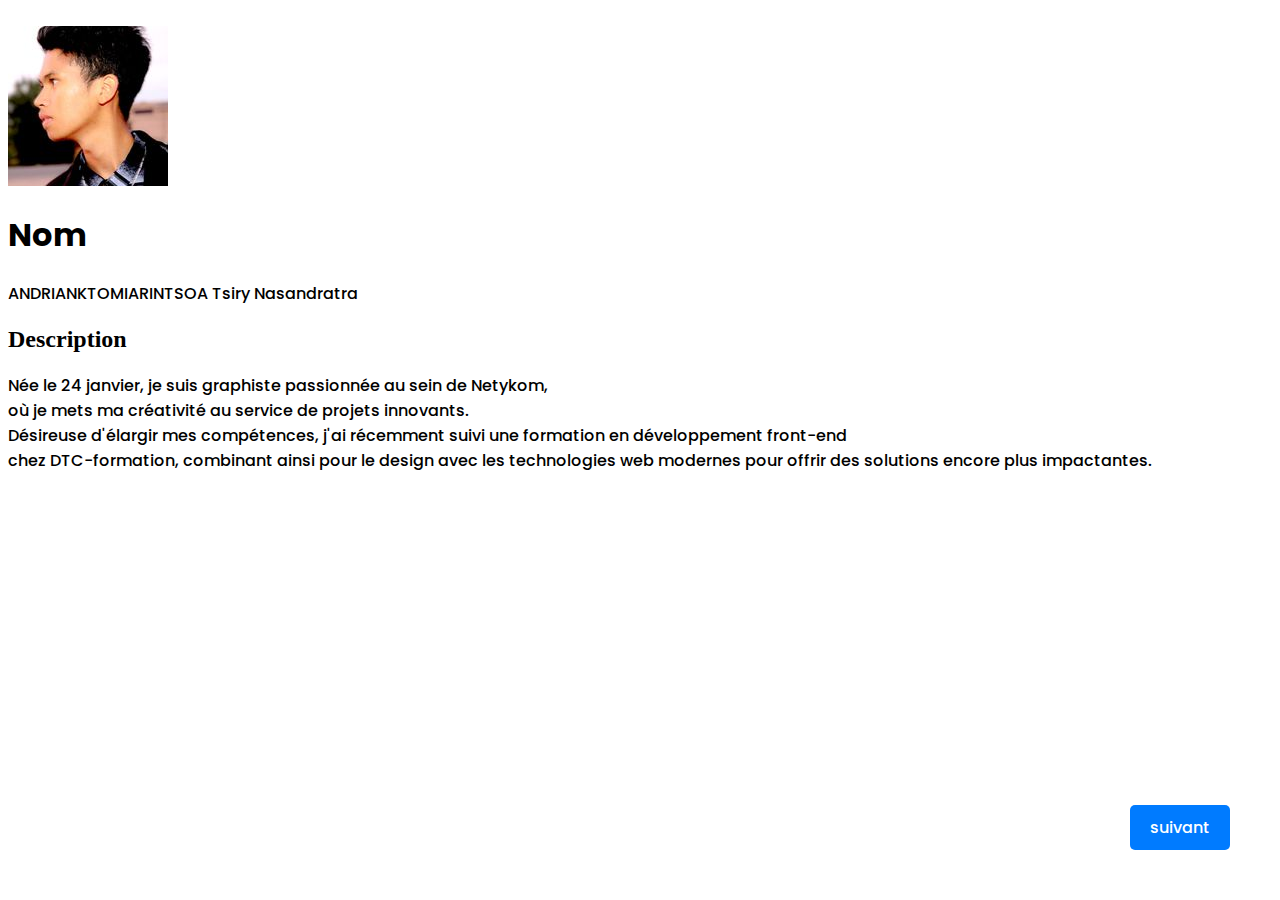
<file: index.html>
<!DOCTYPE html>
<html lang="en">
<head>
    <meta charset="UTF-8">
    <meta name="viewport" content="width=device-width, initial-scale=1.0">
    <link rel="stylesheet" href="style.css">
    <link rel="preconnect" href="https://fonts.googleapis.com">
<link rel="preconnect" href="https://fonts.gstatic.com" crossorigin>
<link href="https://fonts.googleapis.com/css2?family=Poppins:ital,wght@0,100;0,200;0,300;0,400;0,500;0,600;0,700;0,800;0,900;1,100;1,200;1,300;1,400;1,500;1,600;1,700;1,800;1,900&display=swap" rel="stylesheet">
    <title>Document</title>
</head>
<body>
   
    
     <!-- <a href="passion.html">passion</a> -->
   <!-- <a href="biographie.html">biographie</a> <br>  -->
   <br>
   <img src="422371861_2717954018360009_4109156887796961386_n.jpg" alt="pdp">
    
   <h1>Nom</h1>
    <p>ANDRIANKTOMIARINTSOA Tsiry Nasandratra</p>
<h2>Description</h2>
<p>Née le 24 janvier, je suis graphiste passionnée au sein de Netykom, <br>
    où je mets ma créativité au service de projets innovants. <br>
     Désireuse d'élargir mes compétences, j'ai récemment suivi une formation en développement front-end <br>
    chez DTC-formation, combinant ainsi  pour le design avec les technologies web modernes pour
     offrir des solutions encore plus impactantes.


    

</p>
<a href="biographie.html"  class="button"> suivant</a>
</body>
</html>
</file>
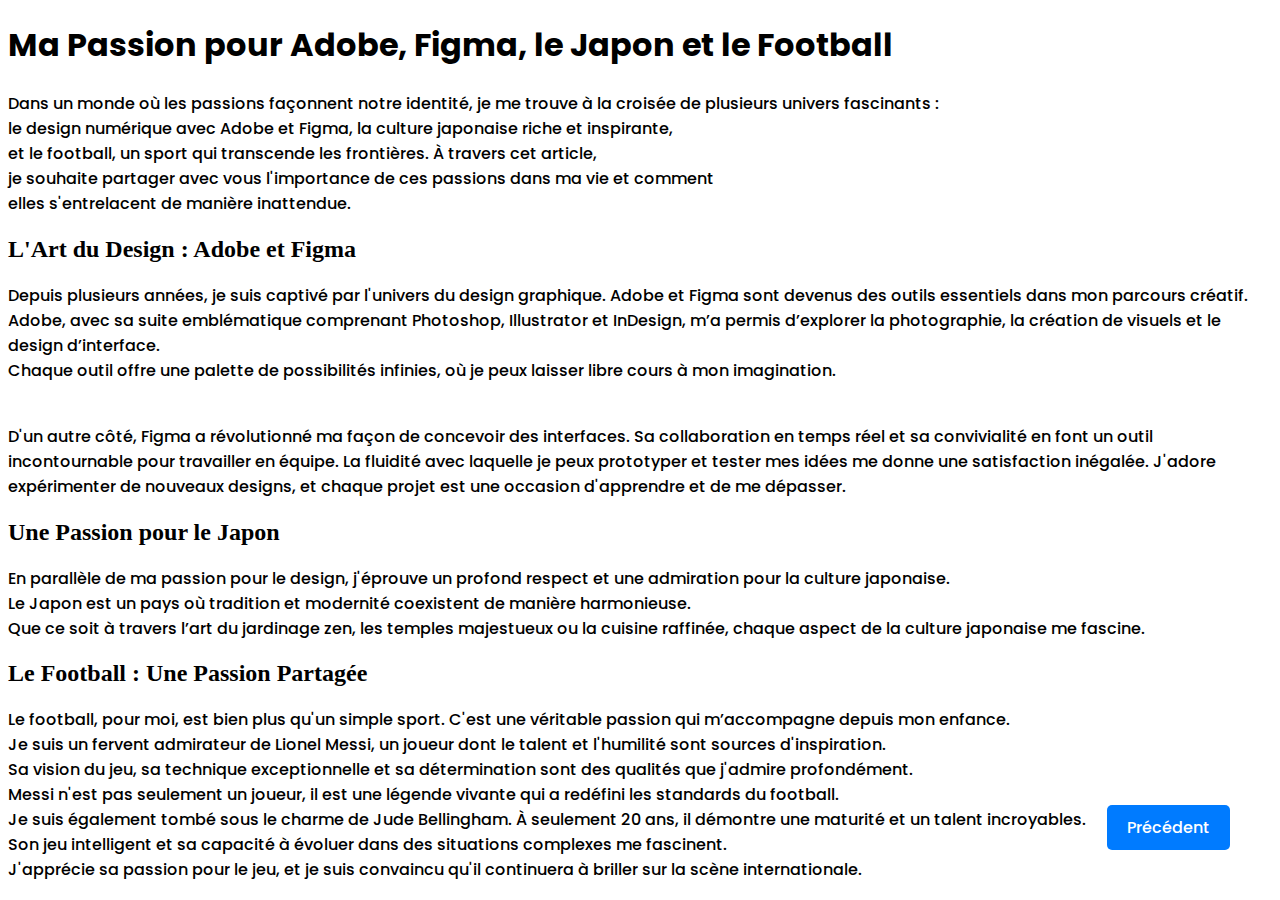
<file: passion.html>
<!DOCTYPE html>
<html lang="en">
<head>
    <meta charset="UTF-8">
    <meta name="viewport" content="width=device-width, initial-scale=1.0">
    <title>Document</title>
    <link rel="preconnect" href="https://fonts.googleapis.com">
<link rel="preconnect" href="https://fonts.gstatic.com" crossorigin>
<link href="https://fonts.googleapis.com/css2?family=Poppins:ital,wght@0,100;0,200;0,300;0,400;0,500;0,600;0,700;0,800;0,900;1,100;1,200;1,300;1,400;1,500;1,600;1,700;1,800;1,900&display=swap" rel="stylesheet">
    <link rel="stylesheet" href="style.css">
</head>
<body>
    <h1>Ma Passion pour Adobe, Figma, le Japon et le Football</h1>
<p>Dans un monde où les passions façonnent notre identité, 
    je me trouve à la croisée de plusieurs univers fascinants : <br>
    le design numérique avec Adobe et Figma, la culture japonaise riche et inspirante, <br>
     et le football, un sport qui transcende les frontières. À travers cet article, <br>
     je souhaite partager avec vous l'importance de ces passions dans ma vie et comment <br>
     elles s'entrelacent de manière inattendue.</p>

<h2>L'Art du Design : Adobe et Figma</h2>
<p>
    Depuis plusieurs années, je suis captivé par l'univers du design graphique. Adobe et Figma sont devenus des outils essentiels dans mon parcours créatif. <br>
    Adobe, avec sa suite emblématique comprenant Photoshop, Illustrator et InDesign, m’a permis d’explorer la photographie, la création de visuels et le design d’interface. <br>
     Chaque outil offre une palette de possibilités infinies, où je peux laisser libre cours à mon imagination. <br>

     <br> </p>
<p>D'un autre côté, Figma a révolutionné ma façon de concevoir des interfaces.
 Sa collaboration en temps réel et sa convivialité en font un outil incontournable pour travailler en équipe.
  La fluidité avec laquelle je peux prototyper et tester mes idées me donne une satisfaction inégalée. 
  J'adore expérimenter de nouveaux designs, et chaque projet est une occasion d'apprendre et de me dépasser.</p>
<h2>Une Passion pour le Japon</h2>
<p>En parallèle de ma passion pour le design, j'éprouve un profond respect et une admiration pour la culture japonaise.<br>
     Le Japon est un pays où tradition et modernité coexistent de manière harmonieuse. <br>
      Que ce soit à travers l’art du jardinage zen, les temples majestueux ou la cuisine raffinée, chaque aspect de la culture japonaise me fascine.</p>
    
    <h2>Le Football : Une Passion Partagée</h2>
    <p>Le football, pour moi, est bien plus qu'un simple sport. C'est une véritable passion qui m’accompagne depuis mon enfance. <br>
         Je suis un fervent admirateur de Lionel Messi, un joueur dont le talent et l'humilité sont sources d'inspiration. <br>
         Sa vision du jeu, sa technique exceptionnelle et sa détermination sont des qualités que j'admire profondément. <br>
         Messi n'est pas seulement un joueur, il est une légende vivante qui a redéfini les standards du football. <br>

        Je suis également tombé sous le charme de Jude Bellingham. À seulement 20 ans, il démontre une maturité et un talent incroyables. <br>
         Son jeu intelligent et sa capacité à évoluer dans des situations complexes me fascinent. <br>
         J'apprécie sa passion pour le jeu, et je suis convaincu qu'il continuera à briller sur la scène internationale.</p>
    
         <a href="biographie.html"  class="button"> Précédent</a>
    </body>



</html>
</file>
<file: style.css>
h1 {

    font-family: "Poppins", sans-serif;
    font-weight: 700;
    font-style: normal;
}
p{


    font-family: "Poppins", sans-serif;
  font-weight: 500;
  font-style: normal;
}



a.button {
    display: inline-block;
    padding: 10px 20px;
    font-size: 16px;
    color: white;
    background-color: #007BFF;
    border: none;
    border-radius: 5px;
    text-decoration: none;
    text-align: center;
    cursor: pointer;
  position: absolute;
  bottom: 0;
  right: 0;
margin-right: 50px;
margin-bottom: 50px;
font-family: "Poppins", sans-serif;
  font-weight: 500;
  font-style: normal;
}

a.button:hover {
    background-color: #0056b3;
}
a.button-1 {
    display: inline-block;
    padding: 10px 20px;
    font-size: 16px;
    color: white;
    background-color: #007BFF;
    border: none;
    border-radius: 5px;
    text-decoration: none;
    text-align: center;
    cursor: pointer;
  position: absolute;
  bottom: 0;
  right: 0;
margin-right: 170px;
margin-bottom: 50px;
font-family: "Poppins", sans-serif;
  font-weight: 500;
  font-style: normal;
}
</file>
